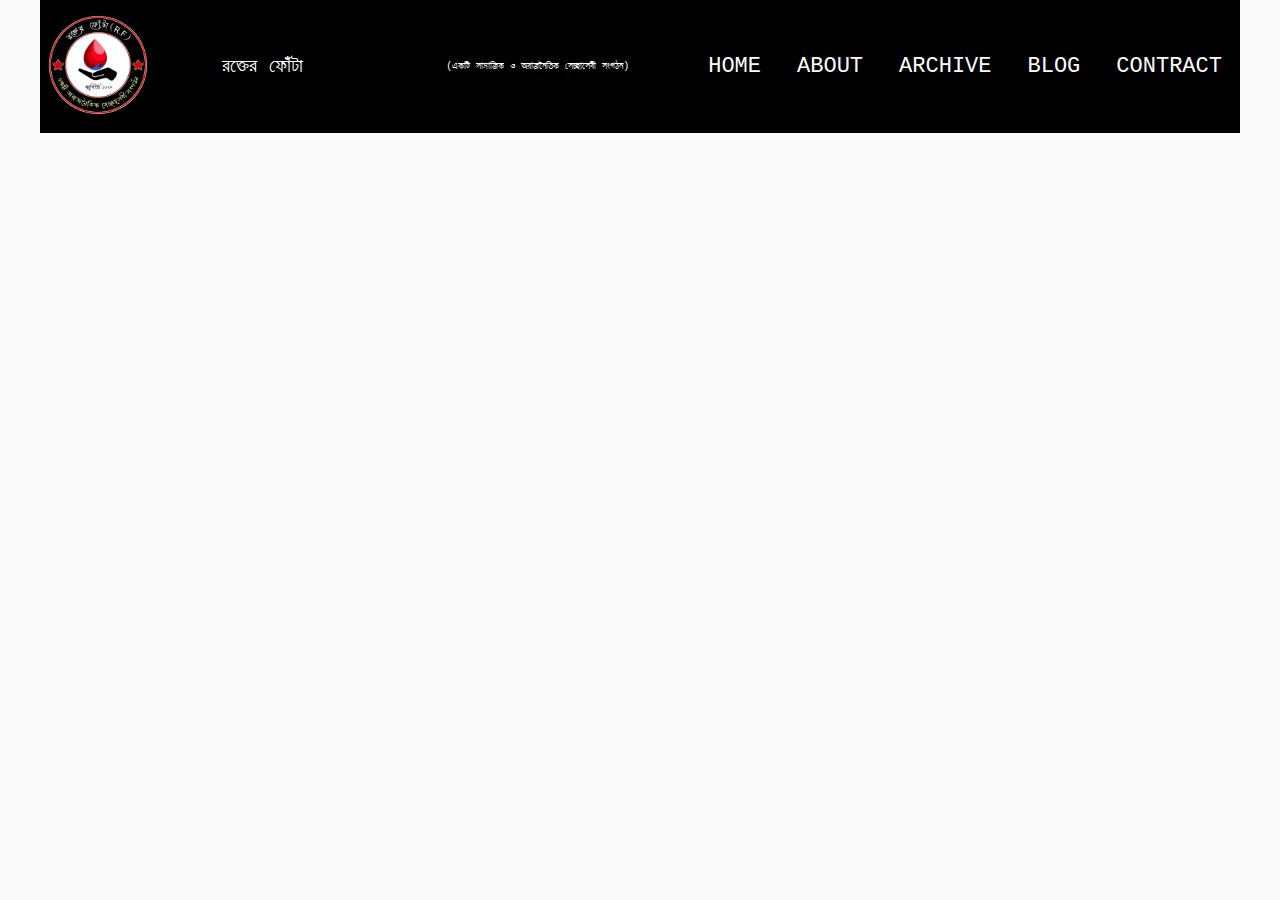
<file: html/about.html>
<!DOCTYPE html>
<html lang="en">
<head>
    <meta charset="UTF-8">
    <meta http-equiv="X-UA-Compatible" content="IE=edge">
    <meta name="viewport" content="width=device-width, initial-scale=1.0">
    <title>রক্তের ফোঁটা-একটি সামাজিক ও অরাজনৈতিক সেচ্ছাসেবী সংগঠন</title>
    <!-- fontawesome cdn -->
    <link rel="stylesheet" href="https://cdnjs.cloudflare.com/ajax/libs/font-awesome/4.7.0/css/font-awesome.min.css">

    <link rel="stylesheet" href="/css/style.css">
</head>
<body>
    <!-- header start here -->
      <header id="web-header">
        <figure class="logo-figure">
            <img src="/img/FB_IMG_16807010976541450.jpg" alt="logo-figure">

        </figure>

         <h1>রক্তের ফোঁটা</h1> <br>
         <h6>(একটি সামাজিক ও অরাজনৈতিক সেচ্ছাসেবী সংগঠন)</h6>
        
         

        <nav aria-label="main menu">

            <ul role="menu-bar" aria-label="main menu">
                <li role="none"><a href="index.html" class="nav-link" role="menuitem"></a>home</li>
                <li role="none"><a href="about.html" class="nav-link" role="menuitem"></a>about</li>
                <li role="none"><a href="archives.html" class="nav-link" role="menuitem"></a>Archive</li>
                <li role="none"><a href="blog.html" class="nav-link" role="menuitem"></a>Blog</li>
                <li role="none"><a href="contract.html" class="nav-link" role="menuitem"></a>Contract</li>
            </ul>


        </nav>

      </header>

    <!-- header end here -->


     <!--main section start here -->
       <main>

        


       </main>
</file>
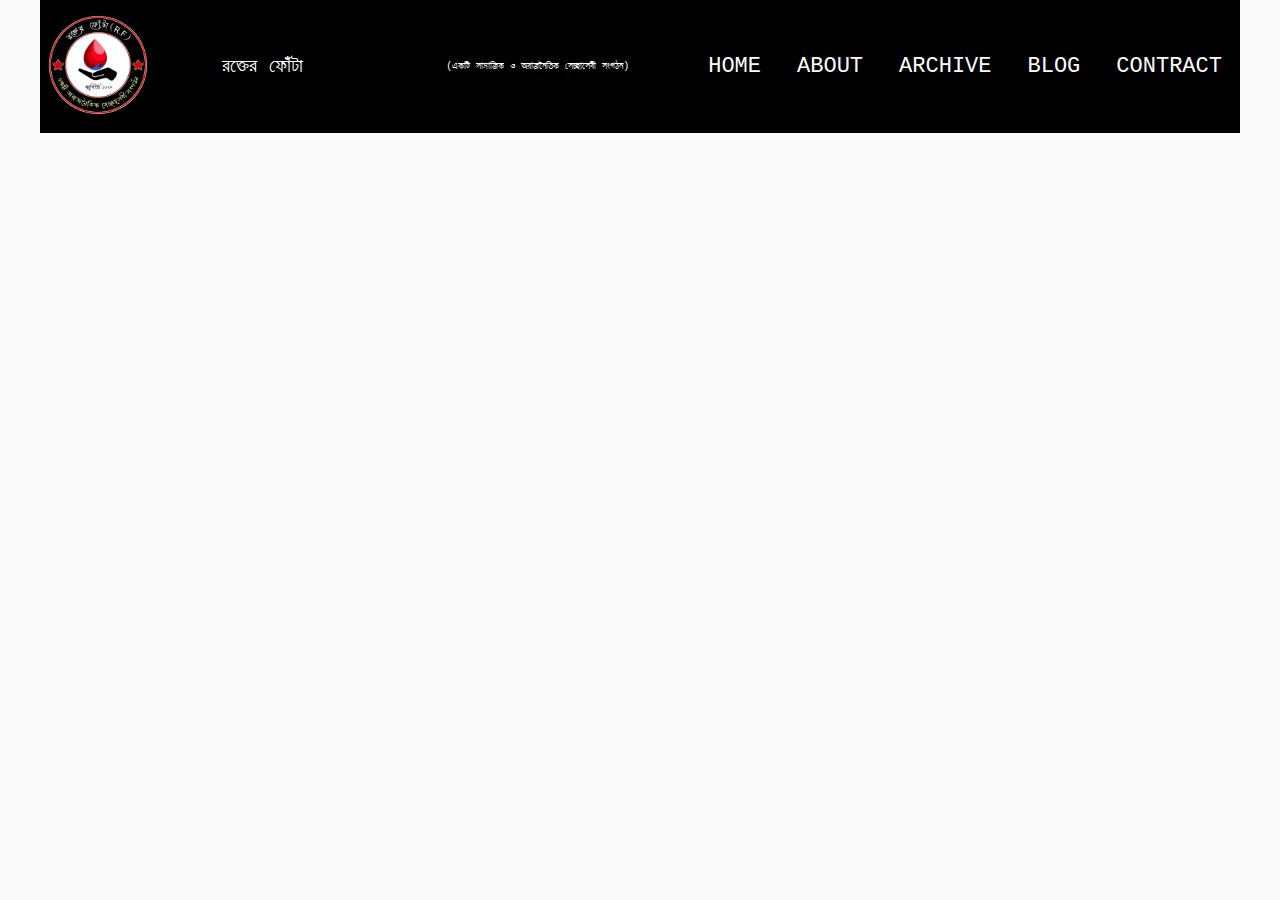
<file: html/blog.html>
<!DOCTYPE html>
<html lang="en">
<head>
    <meta charset="UTF-8">
    <meta http-equiv="X-UA-Compatible" content="IE=edge">
    <meta name="viewport" content="width=device-width, initial-scale=1.0">
    <title>রক্তের ফোঁটা-একটি সামাজিক ও অরাজনৈতিক সেচ্ছাসেবী সংগঠন</title>
    <!-- fontawesome cdn -->
    <link rel="stylesheet" href="https://cdnjs.cloudflare.com/ajax/libs/font-awesome/4.7.0/css/font-awesome.min.css">

    <link rel="stylesheet" href="/css/style.css">
</head>
<body>
    <!-- header start here -->
      <header id="web-header">
        <figure class="logo-figure">
            <img src="/img/FB_IMG_16807010976541450.jpg" alt="logo-figure">

        </figure>

         <h1>রক্তের ফোঁটা</h1> <br>
         <h6>(একটি সামাজিক ও অরাজনৈতিক সেচ্ছাসেবী সংগঠন)</h6>
        
         

        <nav aria-label="main menu">

            <ul role="menu-bar" aria-label="main menu">
                <li role="none"><a href="index.html" class="nav-link" role="menuitem"></a>home</li>
                <li role="none"><a href="about.html" class="nav-link" role="menuitem"></a>about</li>
                <li role="none"><a href="archives.html" class="nav-link" role="menuitem"></a>Archive</li>
                <li role="none"><a href="blog.html" class="nav-link" role="menuitem"></a>Blog</li>
                <li role="none"><a href="contract.html" class="nav-link" role="menuitem"></a>Contract</li>
            </ul>


        </nav>

      </header>

    <!-- header end here -->


     <!--main section start here -->
       <main>

        


       </main>
</file>
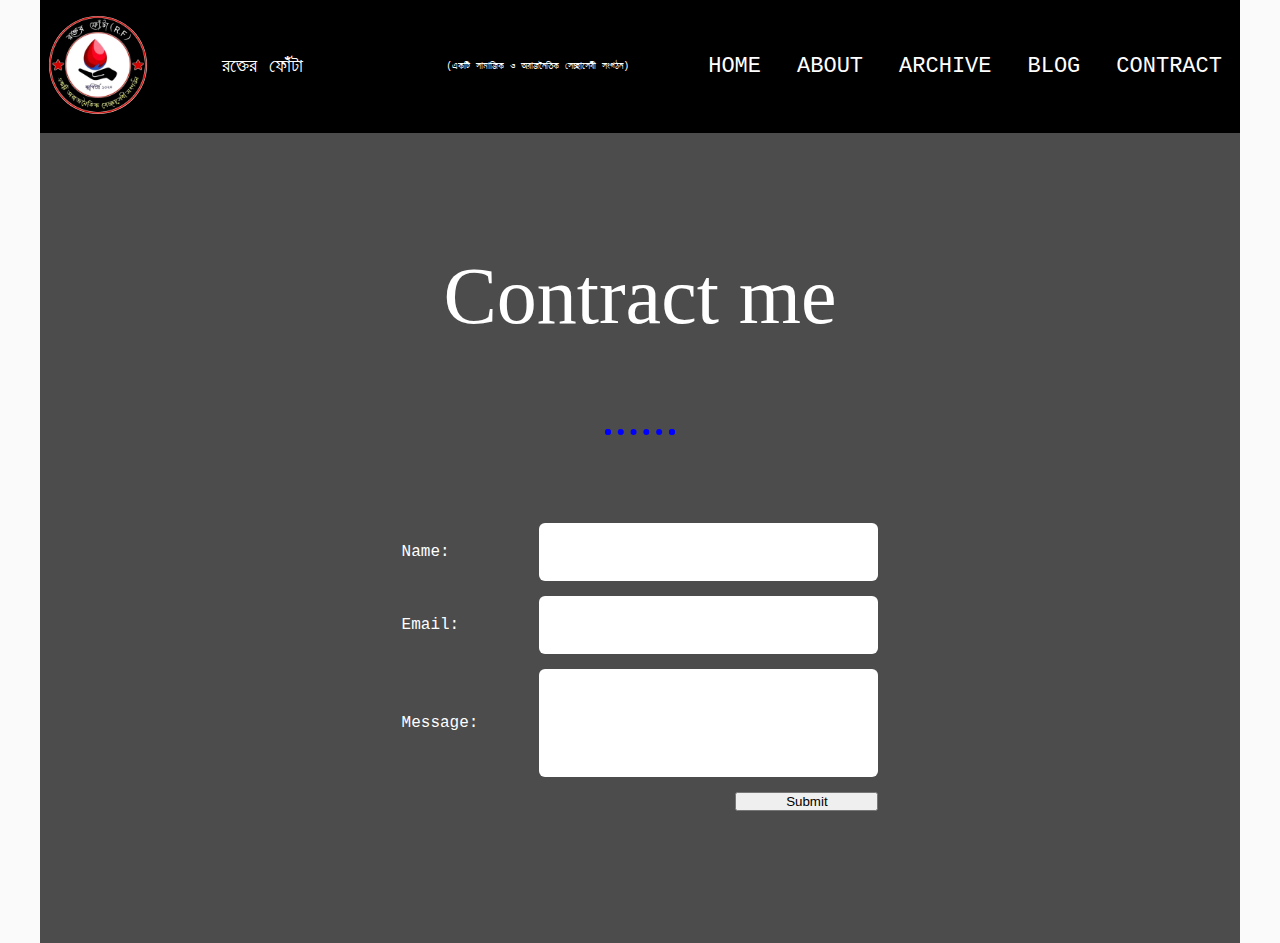
<file: html/contract.html>
<!DOCTYPE html>
<html lang="en">
<head>
    <meta charset="UTF-8">
    <meta http-equiv="X-UA-Compatible" content="IE=edge">
    <meta name="viewport" content="width=device-width, initial-scale=1.0">
    <title>রক্তের ফোঁটা-একটি সামাজিক ও অরাজনৈতিক সেচ্ছাসেবী সংগঠন</title>
    <!-- fontawesome cdn -->
    <link rel="stylesheet" href="https://cdnjs.cloudflare.com/ajax/libs/font-awesome/4.7.0/css/font-awesome.min.css">

    <link rel="stylesheet" href="/css/style.css">
</head>
<body>
    <!-- header start here -->
      <header id="web-header">
        <figure class="logo-figure">
            <img src="/img/FB_IMG_16807010976541450.jpg" alt="logo-figure">

        </figure>

         <h1>রক্তের ফোঁটা</h1> <br>
         <h6>(একটি সামাজিক ও অরাজনৈতিক সেচ্ছাসেবী সংগঠন)</h6>
        
         

        <nav aria-label="main menu">

            <ul role="menu-bar" aria-label="main menu">
                <li role="none"><a href="index.html" class="nav-link" role="menuitem"></a>home</li>
                <li role="none"><a href="about.html" class="nav-link" role="menuitem"></a>about</li>
                <li role="none"><a href="archives.html" class="nav-link" role="menuitem"></a>Archive</li>
                <li role="none"><a href="blog.html" class="nav-link" role="menuitem"></a>Blog</li>
                <li role="none"><a href="contract.html" onclick="_blank" class="nav-link" role="menuitem"></a>Contract</li>
            </ul>


        </nav>

      </header>

    <!-- header end here -->


     <!--main section start here -->
       <main>

          <!-- contract start here -->

          <section id="contract-section" class="section-center">
            <h2 class="section-heading blog-post-heading">Contract me</h2>
            <hr class="dotted-hr">
            <form action="mailto:ismaikhossainoffficial.bd@gmail.com" id="contract-form">
              <div class="form-control">
                <label for="name">Name:</label>
              <input type="text" id="name" required autocomplete="name">
              </div>
  
  
              <div class="form-control">
                <label for="name">Email:</label>
              <input type="text" id="email" required autocomplete="email">
              </div>
  
  
  
              <div class="form-control">
                <label for="message">Message:</label>
              <textarea name="message" id="message"></textarea>
              </div>
  
              <div class="form-control form-btn-field">
                <button type="submit" class="btn contract-btn">Submit</button>
              </div>
  
  
            </form>
  
  
  
           </section>
  
           
  
           <!-- contract end here -->


       </main>
</file>
<file: css/style.css>
/* common code start here */
   *{
    margin: 0;
    padding: 0;
    box-sizing: border-box;
    list-style-type: none;
    text-decoration: none;
    outline: 0;
    font-weight: 400;
   }

     html{
        background: #fafafa;
        font-size: 62.5%;
        scroll-behavior: smooth;
        font-family: 'Courier New', Courier, monospace;
     }

     h6{
      font-size: 1rem;
     }

     body{
        background-color: #fff;
        width: 120rem;
        max-width: 100%;
        margin: auto;
        box-shadow: 0.1rem 0.1rem o.1rem #c4c4c4,-0.1rem 0rem 0.1rem #c4c4c4;
        
     }

     hr{
      color: #222;
     }

     .dotted-hr{
      border: dotted 6px blue;
      border-bottom: none;
      margin: 20px auto;
      width: 70px;
  }

     .text-justify{
      text-align: justify;
     }
    

     .section-heading{
      font-size: 8rem;
      text-align: center;
      font-family: Georgia, 'Times New Roman', Times, serif;
     }

     .section-center{
      padding: 5rem 1rem;
      min-height: 95vh;
      display: flex;
      flex-direction: column;
      align-items: center;
      justify-content: space-evenly;
     }

     

      
      /* common code end here */


       /* header style start here */

     header{
      display: flex;
      justify-content: space-between;
      align-items: center;
      background-color: black;
      color: white;
      
      padding: 1.5rem 0.8rem;

      position: sticky;
      top: 0;
      z-index: 10 ;
      min-height: 5vh;
   }

 .logo-figure img{
    border: 1px solid #060202f5;
    border-radius: 50%;
    width: 100px;
    height: 100px;
 }

 .logo{
    font-size: 4rem;
 }

 h1{
    text-align: center;
    text-transform: uppercase;
    margin: 5px;
 }

nav li{
 display: inline-block;
 margin-right: 1rem;
 padding: 1rem;
 transition: all 0.2s;
 text-transform: uppercase;
 font-size: 2.2rem;
}

nav li:last-child{
 margin-right: 0;
}


nav li:hover{
 background-color: red;
 border-radius: 0.6rem ;

}

.nav-link{
 font-size: 1.8rem;
 color: #fff;

 cursor: pointer;
}


  

/* header end here */


  /* banner seection start here */

  #blog-banner{
   padding: 5rem 1rem;
   display:flex ;
   justify-content: center;
   align-items: center;
   min-height: 95vh;
 }

 #blog-banner article{
   flex-basis: 50%;
   margin: 1rem;
 }

 .banner-heading{
   display: inline-block;
   padding: 1rem;
   font-size: 4rem;
   margin-bottom: 1.5rem;
   background-color: black;
   color: white;
   border-radius: 0.5rem;

 }

 .banner-desc{
   font-size: 1.8rem;


 }

 #blog-banner aside{
   flex-basis: 50%;
   text-align: center;
 }

 .banner-img{
   width: 55rem;
   height: 55rem;
   border: 0.3rem solid;
 }

/* banner seection end here */

/* contract section start here */

#contract-section{
   background-color: #4c4c4c;
   min-height: 90vh;
}

#contract-section h2{
   color: #ffffff;
}

.contract-form{
   padding: 1rem;
   box-shadow: 0.1rem 0.1rem 0.1rem #222, -0.1rem 0 0.1rem #222;
   margin: 1rem;
   color: #fff;
   display: flex;
   flex-direction: column;
}

.form-control{
   margin-bottom: 1.5rem;
   display: flex;
   justify-content: center;
   align-items: center;
}


.form-control label{
   font-size: 1.6rem;
   flex: 0.3;
   color: #ffffff;
}

input,textarea{
   flex: 0.7;
   width: 40rem;
   font-size: 1.6rem;
   padding: 2rem 1rem;
   border: none;
   border-radius: 0.6rem;
   -webkit-border-radius: 0.6rem;
   -moz-border-radius: 0.6rem;
   -ms-border-radius: 0.6rem;
   -o-border-radius: 0.6rem;
}

textarea{
   resize: none;
   height: 12vh;
}

.form-btn-field{
   display: flex;
   justify-content: flex-end;
}

.contract-btn{
   width: 30%;

}







/* contract section end here */



  /* footer swction start here */


footer{
   background-color:#222;
   padding: 1rem;
   color: #ffffff;
   min-height: 5vh;
   display: flex;
   justify-content: space-between;
   align-items: center;
}

.copyright-text{
   font-size: 1.5rem;
   color: #fff;
}

.footer-icon{
   font-size: 2.5rem;
   color: white;
}

/* footer section end here */


 
   





/* responsive start here */

@media(max-width: 992px){
   
   }

   @media(max-width: 768px){
      html{
         font-size: 55.5%;
      }
   }

      @media(max-width: 600px){
         html{
            font-size: 48.5%;
         }
         header{
            flex-direction: column;
         }
      
      nav ul{
         padding-left: 2.5rem;
      
      }
      nav li{
         display: block;
         margin-right: 0;
         margin: 1rem 0;
      }

        
footer{
   flex-direction:column;
 }

      }

      /* responsive end here */






      /*for desktop*/
.col-sm-1 { width: 8.33%}
.col-sm-2 {width: 16.66%}
.col-sm-3 {width: 25%}
.col-sm-4 {width: 33.33%}
.col-sm-5 {width: 41.66%}
.col-sm-6 {width: 50%}
.col-sm-7 {width: 58.33%}
.col-sm-8 {width: 66.66%}
.col-sm-9 {width: 75%}
.col-sm-10 {width: 83.33%}
.col-sm-11 {width: 91.66%}
.col-sm-12 {width: 100%}


.col-md-1 { width: 8.33%}
.col-md-2 {width: 16.66%}
.col-md-3 {width: 25%}
.col-md-4 {width: 33.33%}
.col-md-5 {width: 41.66%}
.col-md-6 {width: 50%}
.col-md-7 {width: 58.33%}
.col-md-8 {width: 66.66%}
.col-md-9 {width: 75%}
.col-md-10 {width: 83.33%}
.col-md-11 {width: 91.66%}
.col-md-12 {width: 100%}




.col-lg-1 { width: 8.33%}
.col-lg-2 {width: 16.66%}
.col-lg-3 {width: 25%}
.col-lg-4 {width: 33.33%}
.col-lg-5 {width: 41.66%}
.col-lg-6 {width: 50%}
.col-lg-7 {width: 58.33%}
.col-lg-8 {width: 66.66%}
.col-lg-9 {width: 75%}
.col-lg-10 {width: 83.33%}
.col-lg-11 {width: 91.66%}
.col-lg-12 {width: 100%}
</file>
